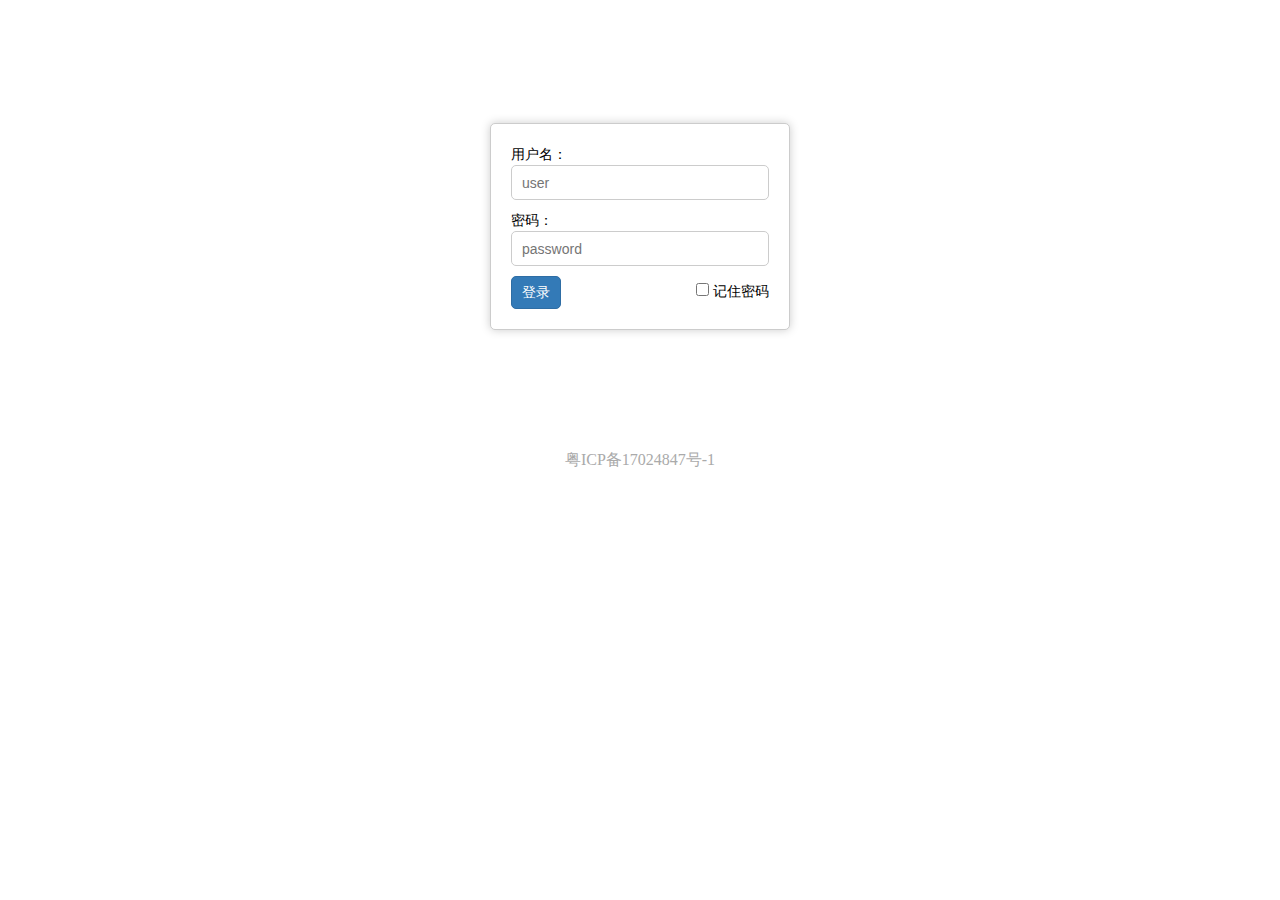
<file: index.html>
<!DOCTYPE html>
<html lang="zh-cmn-Hans">
  <head>
    <meta charset="utf-8" />
    <meta name="viewport" content="width=device-width, initial-scale=1" />
    <title>直播</title>
    <link rel="stylesheet" type="text/css" href="css/video.min.css?v=2.4.20" />
    <script src="js/getVideo.js?v=2.10.24" type="text/javascript"></script>
    <style type="text/css">
      html,
      body {
        margin: 0;
        padding: 0;
        width: 100%;
        height: 100%;
      }

      .container {
        max-width: 800px;
        margin: 0 auto;
        min-height: 450px;
      }

      .beian {
        text-align: center;
      }

      .beian a {
        color: #aaa;
        text-decoration: none;
      }
    </style>
  </head>

  <body>
    <div class="container">
      <div class="video-box" id="yst-video-box"></div>
    </div>
    <div class="beian">
      <a
        href="http://beian.miit.gov.cn"
        target="_blank"
        rel="noopener noreferrer"
        >粤ICP备17024847号-1</a
      >
    </div>

    <script type="text/javascript">
		
		      var config = {
				api: 'http://106.46.169.142:2003/', //API接口地址
		        filter: false, //是否过滤不在线的设备
		        // debug: true,
		        // logs: true,
				controller:true
		      };
		
		      var request = {
		        //无账号时需登录
		        // user: 'demo',
		        //密码,无密码可忽略
		        //password: '', 
		        //摄像头SN,传入单个则直接播放,不传或传多个(英文逗号分隔)则可能显示播放列表
		        //dev: 'f445ce834bd6117e' 
		      };
		
		      // 部分安卓机不支持连续.调用，且不支持调用2次方法
		      $id("yst-video-box").config(config).getVideo(request)
		      // $id("yst-video-box").getVideo(request);
		    
      
    </script>
  </body>
</html>
</file>
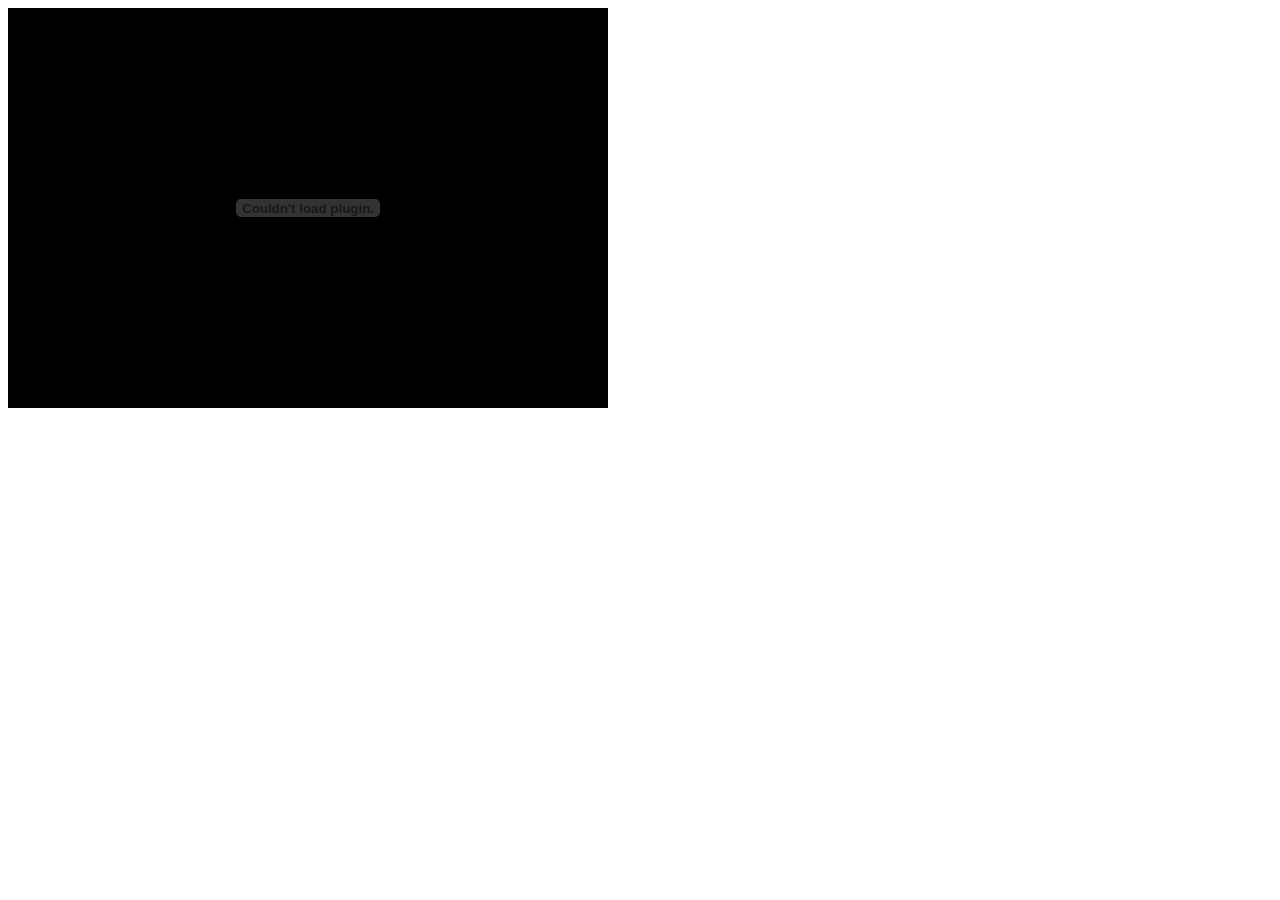
<file: a.html>
<!DOCTYPE html>
<html>
	<head>
		<meta charset="utf-8">
		<title></title>
		   <!-- <link rel="stylesheet" type="text/css" href="js/ckplayer/ckplayer.css"> -->
		        <script type="text/javascript" charset="utf-8" src="js/ckplayer/ckplayer.js"></script>
	</head>
	<body>
		<div class="video" style="width: 600px;height: 400px;"></div>
		<script>
			var videoObject = {
				container: '.video', //容器的ID或className
				live: true, //指定为直播
				plug: 'hls.js', //使用hls.js插件播放m3u8
				video: 'http://106.46.169.142:8181/hls/6541/1/1/1.m3u8' //视频地址
			}
			new ckplayer(videoObject);
		</script>
	</body>
</html>
</file>
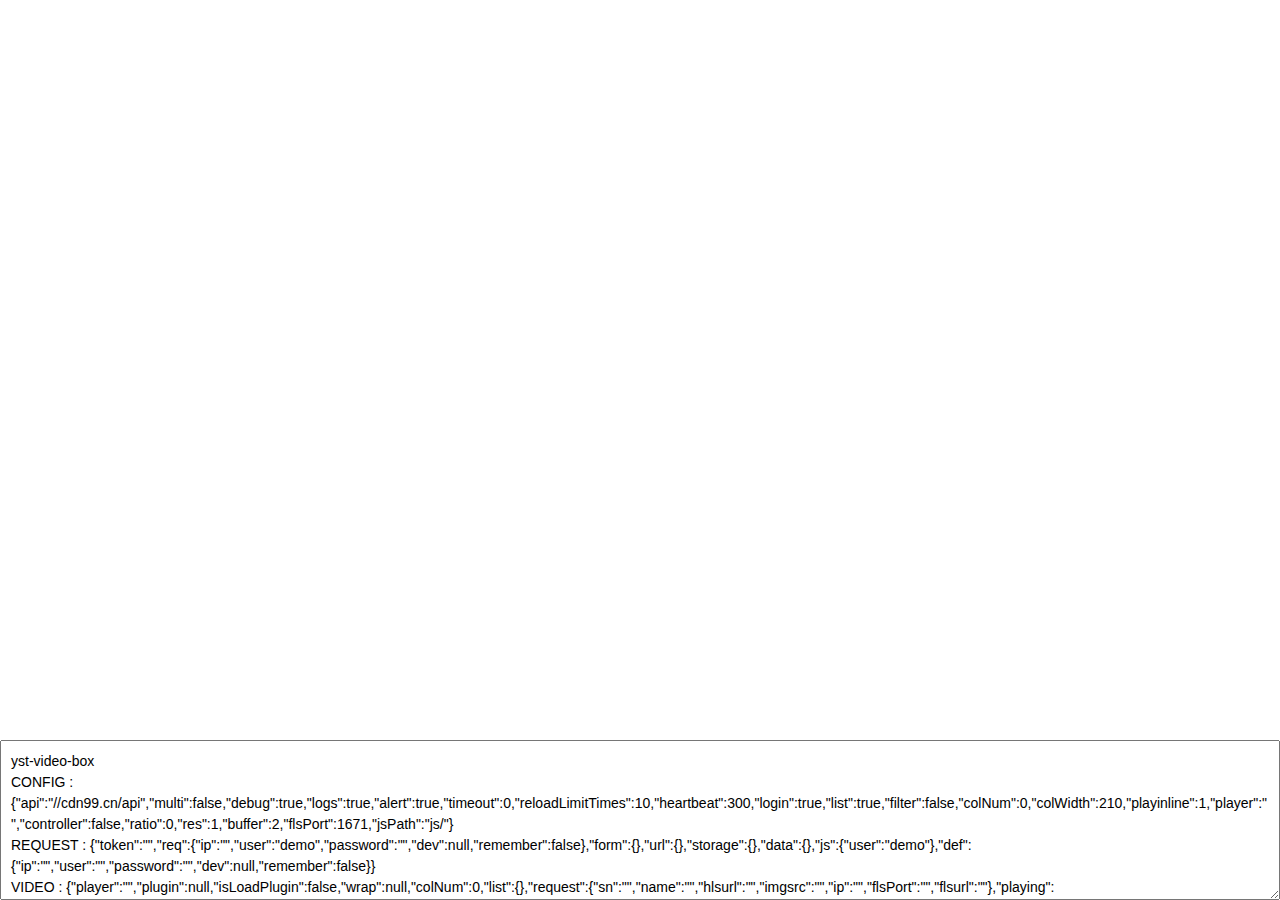
<file: debug.html>
<!DOCTYPE html>
<html lang="zh-CN">
  <head>
    <meta charset="utf-8" />
    <meta name="viewport" content="width=device-width, initial-scale=1" />
    <title>监控直播</title>
    <link rel="stylesheet" type="text/css" href="css/video.css" />
    <script src="js/getVideo.js" type="text/javascript"></script>
    <style type="text/css">
      html,
      body {
        margin: 0;
        padding: 0;
        width: 100%;
        height: 100%;
      }

      .container {
        max-width: 800px;
        margin: 0 auto;
      }
    </style>
    <script>
      var head = document.getElementsByTagName("head")[0];
      var href = "css/video.css" + ("?v=" + Math.random()).replace(".", "");
      var _css = document.createElement("link");
      _css.type = "text/css";
      _css.rel = "stylesheet";
      _css.href = href;
      head.appendChild(_css);
    </script>
  </head>

  <body>
    <div class="container">
      <div class="video-box" id="yst-video-box"></div>
    </div>

    <script type="text/javascript">
      // 清空缓存
      sessionStorage.clear();
      localStorage.clear();

      // noCache loadJs
      function loadJs(path, fn) {
        var head = document.getElementsByTagName("head")[0];
        var src = path + ("?v=" + Math.random()).replace(".", "");
        var script = document.createElement("script");
        script.type = "text/javascript";
        script.src = src;
        head.appendChild(script);

        //js加载完成执行方法,IE=onreadystatechange,FF=onload
        script.onload = script.onreadystatechange = function () {
          if (
            !this.readyState ||
            this.readyState === "loaded" ||
            this.readyState === "complete"
          ) {
            // 加载完成后回调
            if (typeof fn === "function") {
              fn.call(this);
            }
            script.onload = script.onreadystatechange = null;
          }
        };
      }

      // 动态加载JS防止缓存
      var jssrc = "js/getVideo.js" + ("?v=" + Math.random()).replace(".", "");
      //var jssrc = '../src/js/getVideo.min.js';
      loadJs(jssrc, function () {
        $id("yst-video-box")
          .config({
            api: "//cdn99.cn/api", //API接口地址
            debug: true, //是否启用本地调试
            logs: true, //是否启用前台日志调试(手机)
            alert: true, //是否弹出消息窗口
            timeout: 0, //连续播放时间限制(秒),0表示不限制
            heartbeat: 300, //心跳连接服务器间隔时间(秒)
            login: true, //是否允许用户登录,显示登录窗口
            // 播放列表
            controller: false, //是否开启控制按钮(云台控制,分辨率,高/宽比)
            list: true, //是否显示播放列表
            filter: false, //是否过滤不在线的设备
            jsPath: "js/", //项目js文件夹路径
            // player: "hls-plugin",
          })
          .getVideo({
            user: "demo", //无账号时需登录
            //password: '', //密码,无密码可忽略
            //dev: 'f445ce834bd6117e' //摄像头SN,传入单个则直接播放,不传或传多个(英文逗号分隔)则可能显示播放列表
          });
      });
    </script>
  </body>
</html>
</file>
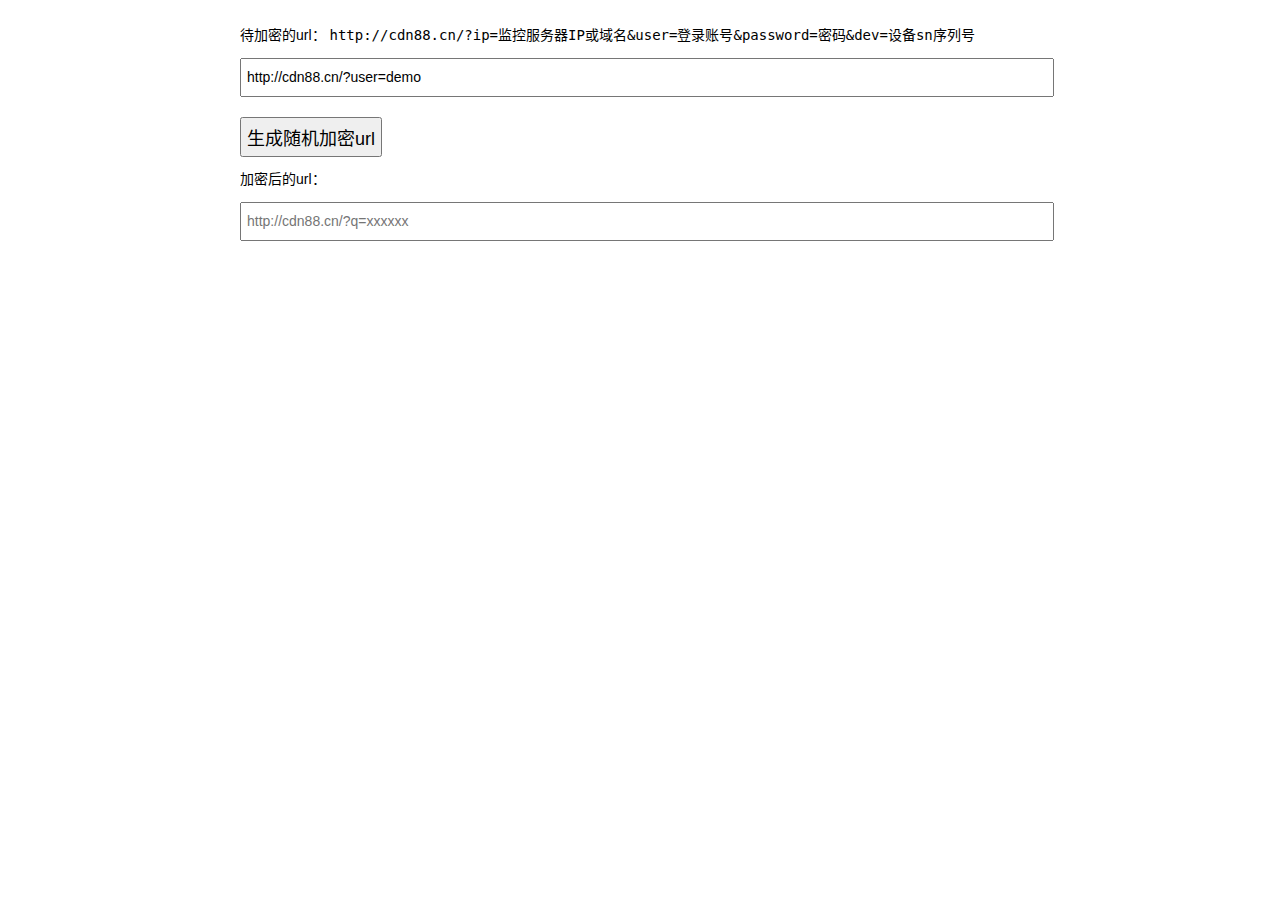
<file: encode.html>
<!DOCTYPE html>
<html lang="zh-CN">
  <head>
    <meta charset="utf-8" />
    <meta http-equiv="X-UA-Compatible" content="IE=edge" />
    <meta name="viewport" content="width=device-width, initial-scale=1" />
    <title>HTML5微信网页调用监控直播加密分享播放地址</title>
    <style type="text/css">
      html,
      input {
        margin: 10px 0;
        padding: 5px;
        font: normal 14px/25px "微软雅黑", arial, sans-serif;
      }

      .encodeUrl {
        max-width: 800px;
        margin: 0 auto;
      }

      .input-text {
        width: 100%;
      }

      .input-button {
        box-sizing: content-box;
        font-size: large;
        display: block;
      }
    </style>
    <!--<script src="js/jquery.min.js?v=3.1.0" type="text/javascript" charset="utf-8"></script>-->
    <script src="js/jquery.min.js?v=1.9.1"></script>
    <script src="js/getVideo.min.js?v=2.4.20" type="text/javascript"></script>
    <script src="js/jquery.qrcode.min.js"></script>
  </head>

  <body>
    <div class="encodeUrl">
      <label for="encodestring">待加密的url：</label>
      <code
        >http://cdn88.cn/?ip=监控服务器IP或域名&user=登录账号&password=密码&dev=设备sn序列号</code
      >
      <input
        type="text"
        class="input-text"
        id="encodestring"
        placeholder=""
        value="http://cdn88.cn/?user=demo"
      />
      <input
        type="button"
        class="input-button"
        id="submit"
        value="生成随机加密url"
      />
      <label for="decodestring">加密后的url：</label>
      <input
        type="text"
        class="input-text"
        id="decodestring"
        placeholder="http://cdn88.cn/?q=xxxxxx"
      />
      <a id="qrcode" href="#" target="_blank"></a>
    </div>

    <script type="text/javascript">
      +(function ($) {
        //获取参数数组
        //var urlParms = JSON.stringify(xbear.urlParms());

        $("#submit").click(function () {
          var exp = /(http.+\?)(.+=.+)/;
          var reg = new RegExp(exp);
          var url = $("#encodestring").val();
          //解析url
          _url = url.match(reg);
          // console.log(_url);
          if (_url && _url.length > 2) {
            //解析参数数组
            var query = _url[2].split("&");
            // console.log(query);
            var args = new Object();
            for (var i = 0; i < query.length; i++) {
              var pos = query[i].indexOf("="); //查找name=value
              if (pos == -1) continue; //如果没有找到就跳过
              var argname = query[i].substring(0, pos); //提取name
              var value = query[i].substring(pos + 1); //提取value
              args[argname] = unescape(value); //解码后保存为属性
            }
            //参数数组
            // console.log(args);
            //加密参数数组
            var encodestr = xbear.base64.encode2(JSON.stringify(args));
            //生成新的加密url
            encodestr = _url[1] + "q=" + encodestr;
          } else {
            var encodestr = url;
          }

          // console.log(encodestr);
          $("#decodestring").val(encodestr);
          $("#qrcode").attr("href", encodestr);
          //$("#decodestring").text(encodestr);

          //$("#qrcode").empty().qrcode(encodestr);
          $("#qrcode").empty().qrcode({
            //text: toUtf8(encodestr),
            //width: 150,
            //height: 150,
            //background: '#f00',
            //foreground: '#0f0',
            text: encodestr,
          });
        });
      })(jQuery);
    </script>
  </body>
</html>
</file>
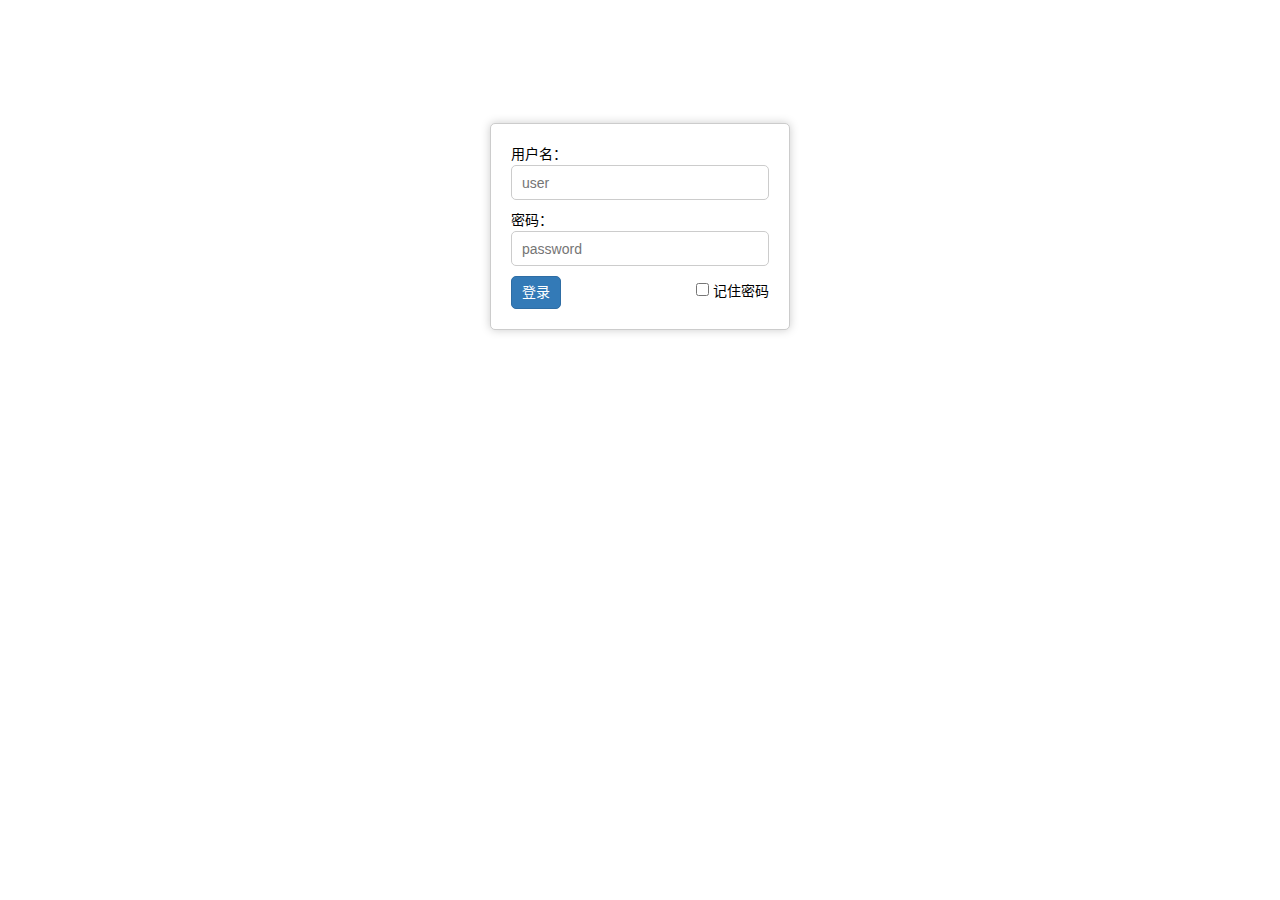
<file: examples.html>
<!DOCTYPE html>
<html lang="zh-CN">
  <head>
    <meta charset="utf-8" />
    <meta name="viewport" content="width=device-width, initial-scale=1" />
    <title>监控直播</title>
    <link rel="stylesheet" type="text/css" href="css/video.css" />
    <script src="js/getVideo.js" type="text/javascript"></script>
    <style type="text/css">
      html,
      body {
        margin: 0;
        padding: 0;
        width: 100%;
        height: 100%;
      }

      .container {
        max-width: 800px;
        min-height: 450px;
        margin: 0 auto;
      }
    </style>
  </head>

  <body>
    <div class="container">
      <div class="video-box" id="yst-video-box"></div>
    </div>

    <script type="text/javascript">
      $id("yst-video-box")
        .config({
          api: "http://192.168.0.89/api/", //API接口地址
          multi: false, //是否开启多通道协议
          debug: true, //是否启用本地调试
          logs: false, //是否启用前台日志调试(手机)
          alert: true, //是否弹出消息窗口
          timeout: 600, //连续播放时间限制(秒),0表示不限制
          reloadLimitTimes: 5, // 允许最大重载次数
          heartbeat: 300, //心跳连接服务器间隔时间(秒)
          login: true, //是否允许用户登录,显示登录窗口
          // 播放列表
          list: true, //是否显示播放列表
          filter: true, //是否过滤不在线的设备
          colNum: 0, //播放列表每行显示几列,0为自适应根据colWidth计算
          colWidth: 210, //播放列表每列最小宽度
          playinline: 1, //当行内列数小于或等于此值时,原地播放
          // 播放器
          player: "", //默认播放器[hls|hls-plugin|flash],空值为自动判断
          controller: true, //是否开启控制按钮(云台控制,分辨率,高/宽比)
          ratio: 0, //视频高/宽比例,不指定值则铺满上级容器
          res: 1, //flash播放器分辨率:默认1=辅码流，0=主码流
          buffer: 2, //flash播放器缓冲时间,默认2秒，网络较差时设置3秒
          flsPort: 1671, //flash播放器默认数据端口1671|7013
          jsPath: "js/", //项目js文件夹路径
        })
        .getVideo({
          //ip: '', //服务器ip地址,租用可忽略
          //user: 'demo', //无账号时需登录
          //password: '', //密码,无密码可忽略
          //dev: 'f445ce834bd6117e' //摄像头SN,传入单个则直接播放,不传或传多个(英文逗号分隔)则可能显示播放列表
          // sorter: { DevName: "asc" },
        });
    </script>
  </body>
</html>
</file>
<file: css/video.css>
/** 
  div.video-box                         盒模型,子类名继承该前缀
  ├─ form.video-box-login               用户登录表单
  │  ├─ div.form-group                  ip,user,password
  │  │  ├─ label               
  │  │  └─ input               
  │  ├─ div.form-group ...              div.form-group                  
  │  ├─ label.checkbox                  是否记住密码  
  │  │  └─ input
  │  └─ button.video-box-submit         表单提交
  │
  ├─ div.video-box-wrap                 容器,等比缩放
  │  ├─ div.video-box-player            播放器
  │  └─ div.video-box-controller        播放控制
  │     ├─ div                          云台控制及播放状态
  │     └─ iframe                       用于遮挡视频               
  │
  ├─ ul.video-box-list                  播放列表
  │  ├─ li.video-box-list-item          列表项   
  │  │  └─ div.video-box-wrap           容器,等比缩放
  │  │     ├─ h3.@video-state           视频名称       z-index = 0
  │  │     ├─ div.video-box-player      播放器         z-index = -1
  │  │     └─ div.video-box-controller  播放控制       z-index = 0
  │  │        ├─ div                    云台控制及播放状态    
  │  │        └─ iframe                 用于遮挡视频   z-index = -1 
  │  └─ li ...
  │ 
  ├─ div.video-box-logout               退出登录
  │  └─ button.video-box-submit         表单提交
  │
  └─ textarea.video-box-logs            日志
*/
.video-box {
  position: relative;
  width: 100%;
  height: 100%;
  margin: 0;
  padding: 0;
  border: none;
  font-family: "微软雅黑", arial, sans-serif;
  font-size: 14px;
  font-weight: normal;
  line-height: 1.5;
  color: #000;
  background-color: #fff;
}
.video-box * {
  box-sizing: border-box;
  -webkit-box-sizing: border-box;
  -moz-box-sizing: border-box;
}
.video-box-login {
  width: 80%;
  max-width: 300px;
  margin: auto;
  padding: 20px;
  border: 1px solid #ccc;
  border-radius: 5px;
  background: #fff;
  box-shadow: 0px 0px 10px #ccc;
}
.video-box-login div {
  margin-bottom: 10px;
}
.video-box-login label {
  display: block;
}
.video-box-login label.checkbox {
  float: right;
  padding-top: 5px;
}
.video-box-login input {
  margin: 0;
  padding: 5px 10px;
  border: 1px solid #ccc;
  border-radius: 5px;
  font: inherit;
  color: inherit;
}
.video-box-login input[type="text"],
.video-box-login input[type="password"] {
  width: 100%;
  height: 35px;
}
.video-box-login input[type="text"]:focus,
.video-box-login input[type="password"]:focus {
  border-color: #66afe9;
  outline: 0;
  -webkit-box-shadow: inset 0 1px 1px rgba(0, 0, 0, 0.075), 0 0 8px rgba(102, 175, 233, 0.6);
  box-shadow: inset 0 1px 1px rgba(0, 0, 0, 0.075), 0 0 8px rgba(102, 175, 233, 0.6);
}
.video-box-submit {
  margin: 0;
  padding: 5px 10px;
  font: inherit;
  background-color: #337ab7;
  color: #fff;
  border: 1px solid #ccc;
  border-radius: 5px;
  border-color: #2e6da4;
}
.video-box-submit:active {
  color: #fff;
  background-color: #286090;
  border-color: #204d74;
}
.video-box-submit:hover {
  font-weight: bold;
}
.video-box-wrap {
  position: relative;
  width: 100%;
  height: 0;
  padding-bottom: 61.8%;
  background-color: #000;
  background-position: center center;
  background-repeat: no-repeat;
  -webkit-background-size: cover;
  -moz-background-size: cover;
  background-size: cover;
}
.video-box-wrap i {
  position: absolute;
  margin: 0;
  padding: 0 5px;
  top: 5px;
  right: 5px;
  font: inherit;
  color: #fff;
}
.video-box-wrap i.online {
  background-color: #52c41a;
  font-size: 12px;
}
.video-box-wrap i.offline {
  background-color: #ff4d4f;
  font-size: 12px;
}
.video-box-player {
  position: absolute;
  display: block;
  object-fit: fill;
  width: 100%;
  height: 100%;
  background: #000;
}
.video-box-controller {
  position: absolute;
  width: 100%;
  height: 100%;
}
.video-box-controller iframe {
  position: absolute;
  visibility: inherit;
  z-index: -1;
  width: 100%;
  height: 100%;
  margin: 0;
  padding: 0;
  border: none;
  filter: alpha(opacity=0);
  background: rgba(0, 0, 0, 0);
}
.video-box-controller div {
  position: absolute;
  width: 100%;
  height: 100%;
}
.video-box-controller div.onpause {
  background-image: url(/images/onpause.png);
  background-position: center center;
  background-repeat: no-repeat;
}
.video-box-controller div.onload {
  background-image: url(/images/onload.png);
  background-position: center center;
  background-repeat: no-repeat;
}
.video-box-controller div.onend {
  background-image: url(/images/onend.png);
  background-position: center center;
  background-repeat: no-repeat;
}
.video-box-controller div.up {
  background-image: url(/images/up.png);
  background-position: top center;
  background-repeat: no-repeat;
}
.video-box-controller div.down {
  background-image: url(/images/down.png);
  background-position: bottom center;
  background-repeat: no-repeat;
}
.video-box-controller div.left {
  background-image: url(/images/left.png);
  background-position: center left;
  background-repeat: no-repeat;
}
.video-box-controller div.right {
  background-image: url(/images/right.png);
  background-position: center right;
  background-repeat: no-repeat;
}
.video-box-controller div.zoomin {
  background-image: url(/images/zoomin.png);
  background-position: center center;
  background-repeat: no-repeat;
}
.video-box-controller div.zoomout {
  background-image: url(/images/zoomout.png);
  background-position: center center;
  background-repeat: no-repeat;
}
.video-box-list {
  margin: 0;
  padding: 0;
  list-style: none;
}
.video-box-list h3 {
  margin: 0;
  padding: 5px 0 0 5px;
  background-color: #eee;
  font: inherit;
  overflow: hidden;
  white-space: nowrap;
  text-overflow: ellipsis;
  border-radius: 5px 5px 0 0;
}
.video-box-list .video-box-wrap {
  border-radius: 0 0 5px 5px;
}
.divided-1 h3 {
  white-space: normal;
}
.video-box-list-item {
  position: relative;
  float: left;
  width: 50%;
  min-height: 1px;
  padding-top: 10px;
  padding-bottom: 10px;
  padding-left: 10px;
  padding-right: 10px;
  list-style: none;
}
/*logs*/
.video-box-logs {
  position: fixed;
  left: 0;
  bottom: 0;
  width: 100%;
  min-height: 160px;
  padding: 10px;
  font: inherit;
}
.clearfix:before,
.clearfix:after,
.video-box-list:before,
.video-box-list:after {
  content: " ";
  display: table;
}
.clearfix:after,
.video-box-list:after {
  clear: both;
}
</file>
<file: css/video.min.css>
.video-box{position:relative;width:100%;height:100%;margin:0;padding:0;border:none;font-family:"微软雅黑",arial,sans-serif;font-size:14px;font-weight:400;line-height:1.5;color:#000;background-color:#fff}.video-box *{box-sizing:border-box;-webkit-box-sizing:border-box;-moz-box-sizing:border-box}.video-box-login{width:80%;max-width:300px;margin:auto;padding:20px;border:1px solid #ccc;border-radius:5px;background:#fff;box-shadow:0 0 10px #ccc}.video-box-login div{margin-bottom:10px}.video-box-login label{display:block}.video-box-login label.checkbox{float:right;padding-top:5px}.video-box-login input{margin:0;padding:5px 10px;border:1px solid #ccc;border-radius:5px;font:inherit;color:inherit}.video-box-login input[type=password],.video-box-login input[type=text]{width:100%;height:35px}.video-box-login input[type=password]:focus,.video-box-login input[type=text]:focus{border-color:#66afe9;outline:0;-webkit-box-shadow:inset 0 1px 1px rgba(0,0,0,.075),0 0 8px rgba(102,175,233,.6);box-shadow:inset 0 1px 1px rgba(0,0,0,.075),0 0 8px rgba(102,175,233,.6)}.video-box-submit{margin:0;padding:5px 10px;font:inherit;background-color:#337ab7;color:#fff;border:1px solid #ccc;border-radius:5px;border-color:#2e6da4}.video-box-submit:active{color:#fff;background-color:#286090;border-color:#204d74}.video-box-submit:hover{font-weight:700}.video-box-wrap{position:relative;width:100%;height:0;padding-bottom:61.8%;background-color:#000;background-position:center center;background-repeat:no-repeat;-webkit-background-size:cover;-moz-background-size:cover;background-size:cover}.video-box-wrap i{position:absolute;margin:0;padding:0 5px;top:5px;right:5px;font:inherit;color:#fff}.video-box-wrap i.online{background-color:#52c41a;font-size:12px}.video-box-wrap i.offline{background-color:#ff4d4f;font-size:12px}.video-box-player{position:absolute;display:block;object-fit:fill;width:100%;height:100%;background:#000}.video-box-controller{position:absolute;width:100%;height:100%}.video-box-controller iframe{position:absolute;visibility:inherit;z-index:-1;width:100%;height:100%;margin:0;padding:0;border:none;background:rgba(0,0,0,0)}.video-box-controller div{position:absolute;width:100%;height:100%}.video-box-controller div.onpause{background-image:url(/images/onpause.png);background-position:center center;background-repeat:no-repeat}.video-box-controller div.onload{background-image:url(/images/onload.png);background-position:center center;background-repeat:no-repeat}.video-box-controller div.onend{background-image:url(/images/onend.png);background-position:center center;background-repeat:no-repeat}.video-box-controller div.up{background-image:url(/images/up.png);background-position:top center;background-repeat:no-repeat}.video-box-controller div.down{background-image:url(/images/down.png);background-position:bottom center;background-repeat:no-repeat}.video-box-controller div.left{background-image:url(/images/left.png);background-position:center left;background-repeat:no-repeat}.video-box-controller div.right{background-image:url(/images/right.png);background-position:center right;background-repeat:no-repeat}.video-box-controller div.zoomin{background-image:url(/images/zoomin.png);background-position:center center;background-repeat:no-repeat}.video-box-controller div.zoomout{background-image:url(/images/zoomout.png);background-position:center center;background-repeat:no-repeat}.video-box-list{margin:0;padding:0;list-style:none}.video-box-list h3{margin:0;padding:5px 0 0 5px;background-color:#eee;font:inherit;overflow:hidden;white-space:nowrap;text-overflow:ellipsis;border-radius:5px 5px 0 0}.video-box-list .video-box-wrap{border-radius:0 0 5px 5px}.divided-1 h3{white-space:normal}.video-box-list-item{position:relative;float:left;width:50%;min-height:1px;padding-top:10px;padding-bottom:10px;padding-left:10px;padding-right:10px;list-style:none}.video-box-logs{position:fixed;left:0;bottom:0;width:100%;min-height:160px;padding:10px;font:inherit}.clearfix:after,.clearfix:before,.video-box-list:after,.video-box-list:before{content:" ";display:table}.clearfix:after,.video-box-list:after{clear:both}
</file>
